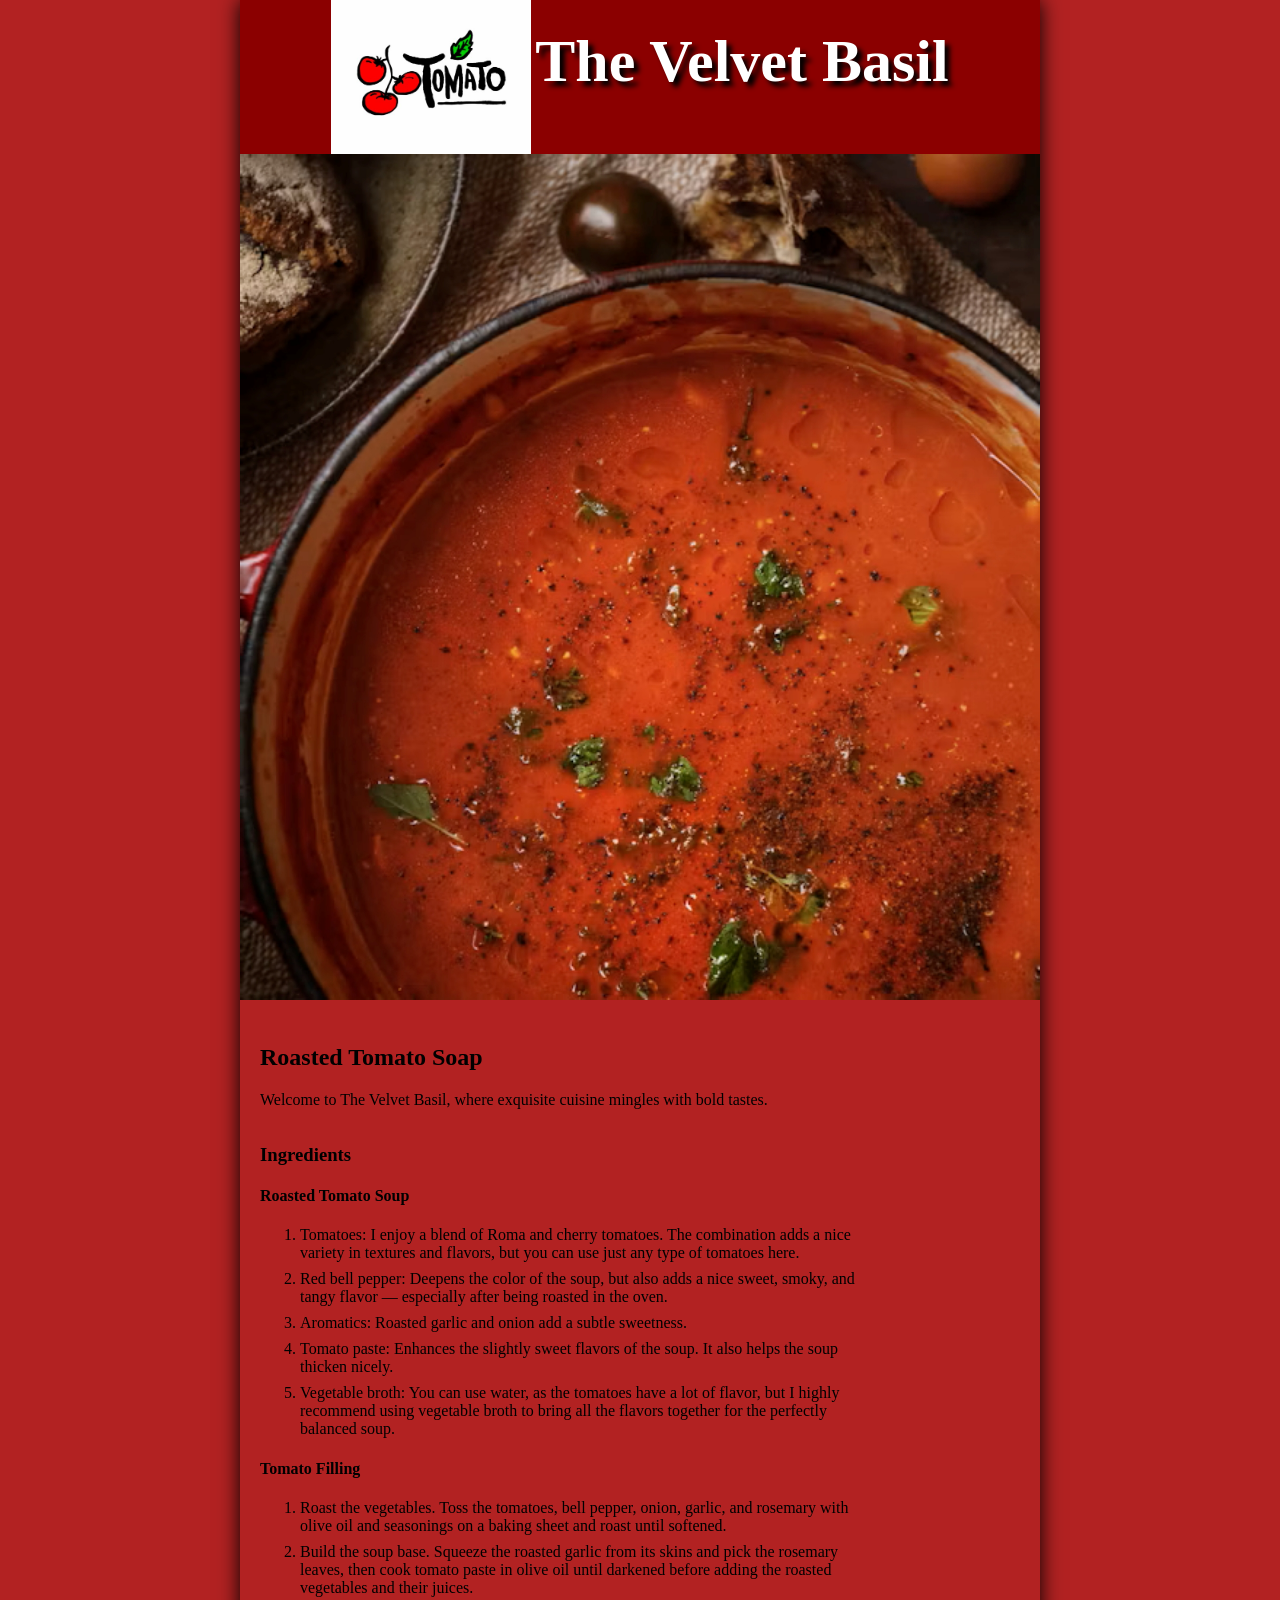
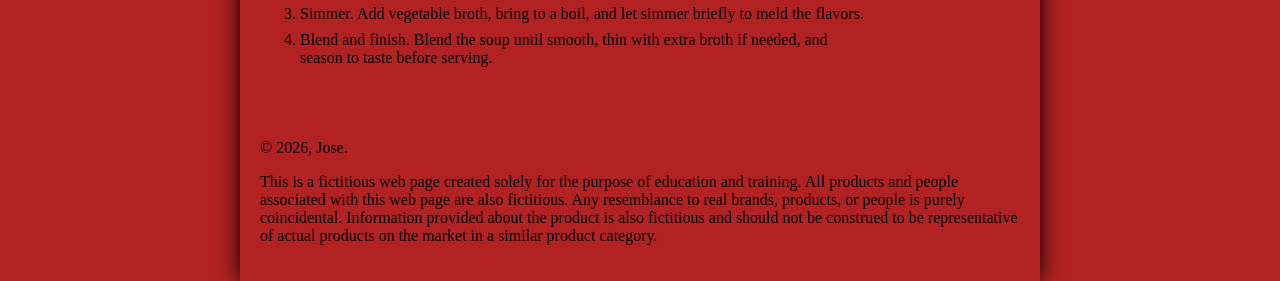
<file: gra1750p2JoseSaladin2026 (2)/index.html>
<!doctype html>
<html>
<head>
<meta charset="utf-8">
<title>Tomato Soap | Jose Saladin, 2026</title>
<style>
body {
    margin: 0;
	background-color: firebrick;
}
wrapper {
    width: 1800px;
    display: block;
    margin: auto;
	box-shadow: 0 0 20px black;
	width: 800px;
}
h1 {
    display: inline;
	color:white;
	text-shadow: 5px 5px 5px black;
	font-size: 60px;
}
.logo {
    vertical-align: middle;
    width: 200px;
}
header {
    text-align: center;
    background-color: darkred;
}
.banner {
    width: 100%;
}
.container {
    display: grid;
    grid-template-columns: 80% 20%;
    gap: 16px;
}
	li{
		margin-bottom: 8px;
	}
	main,footer{
		padding: 20px;
	}
</style>
</head>

<body>
<wrapper>
  <header> <img src="240_F_499064133_B1Z7oGnBl5QdC2mO4F93yvfDhXeo3zB7.jpg" class="logo" />
    <h1>The Velvet Basil</h1>
  </header>
  <img src="premium_photo-1726718570770-f4f41e26b90f.jpg" class="banner" /><main> 
    <h2>Roasted Tomato Soap</h2>
    <p>Welcome to The Velvet Basil, where exquisite cuisine mingles with bold tastes.</p>
    <div class="container">
      <section>
        <h3>Ingredients</h3>
        <h4>Roasted Tomato Soup</h4>
        <ol>
          <li>Tomatoes: I enjoy a blend of Roma and cherry tomatoes. The combination adds a nice variety in textures and flavors, but you can use just any type of tomatoes here. </li>
          <li>Red bell pepper: Deepens the color of the soup, but also adds a nice sweet, smoky, and tangy flavor — especially after being roasted in the oven.</li>
          <li>Aromatics: Roasted garlic and onion add a subtle sweetness.</li>
          <li>Tomato paste: Enhances the slightly sweet flavors of the soup. It also helps the soup thicken nicely.</li>
          <li>Vegetable broth: You can use water, as the tomatoes have a lot of flavor, but I highly recommend using vegetable broth to bring all the flavors together for the perfectly balanced soup. </li>
        </ol>
        <h4>Tomato Filling</h4>
        <ol>
          <li> Roast the vegetables. Toss the tomatoes, bell pepper, onion, garlic, and rosemary with olive oil and seasonings on a baking sheet and roast until softened.</li>
          <li> Build the soup base. Squeeze the roasted garlic from its skins and pick the rosemary leaves, then cook tomato paste in olive oil until darkened before adding the roasted vegetables and their juices.</li>
          <li> Simmer. Add vegetable broth, bring to a boil, and let simmer briefly to meld the flavors.</li>
          <li> Blend and finish. Blend the soup until smooth, thin with extra broth if needed, and season to taste before serving.</li>
        </ol>
      </section>
    </div>
  </main>
  <footer>
    <p>&copy; 2026, Jose.</p>
    <p>This is a fictitious web page created solely for the purpose of education and training. All products and people associated with this web page are also fictitious. Any resemblance to real brands, products, or people is purely coincidental. Information provided about the product is also fictitious and should not be construed to be representative of actual products on the market in a similar product category.</p>
  </footer>
</wrapper>
</body>
</html>
</file>
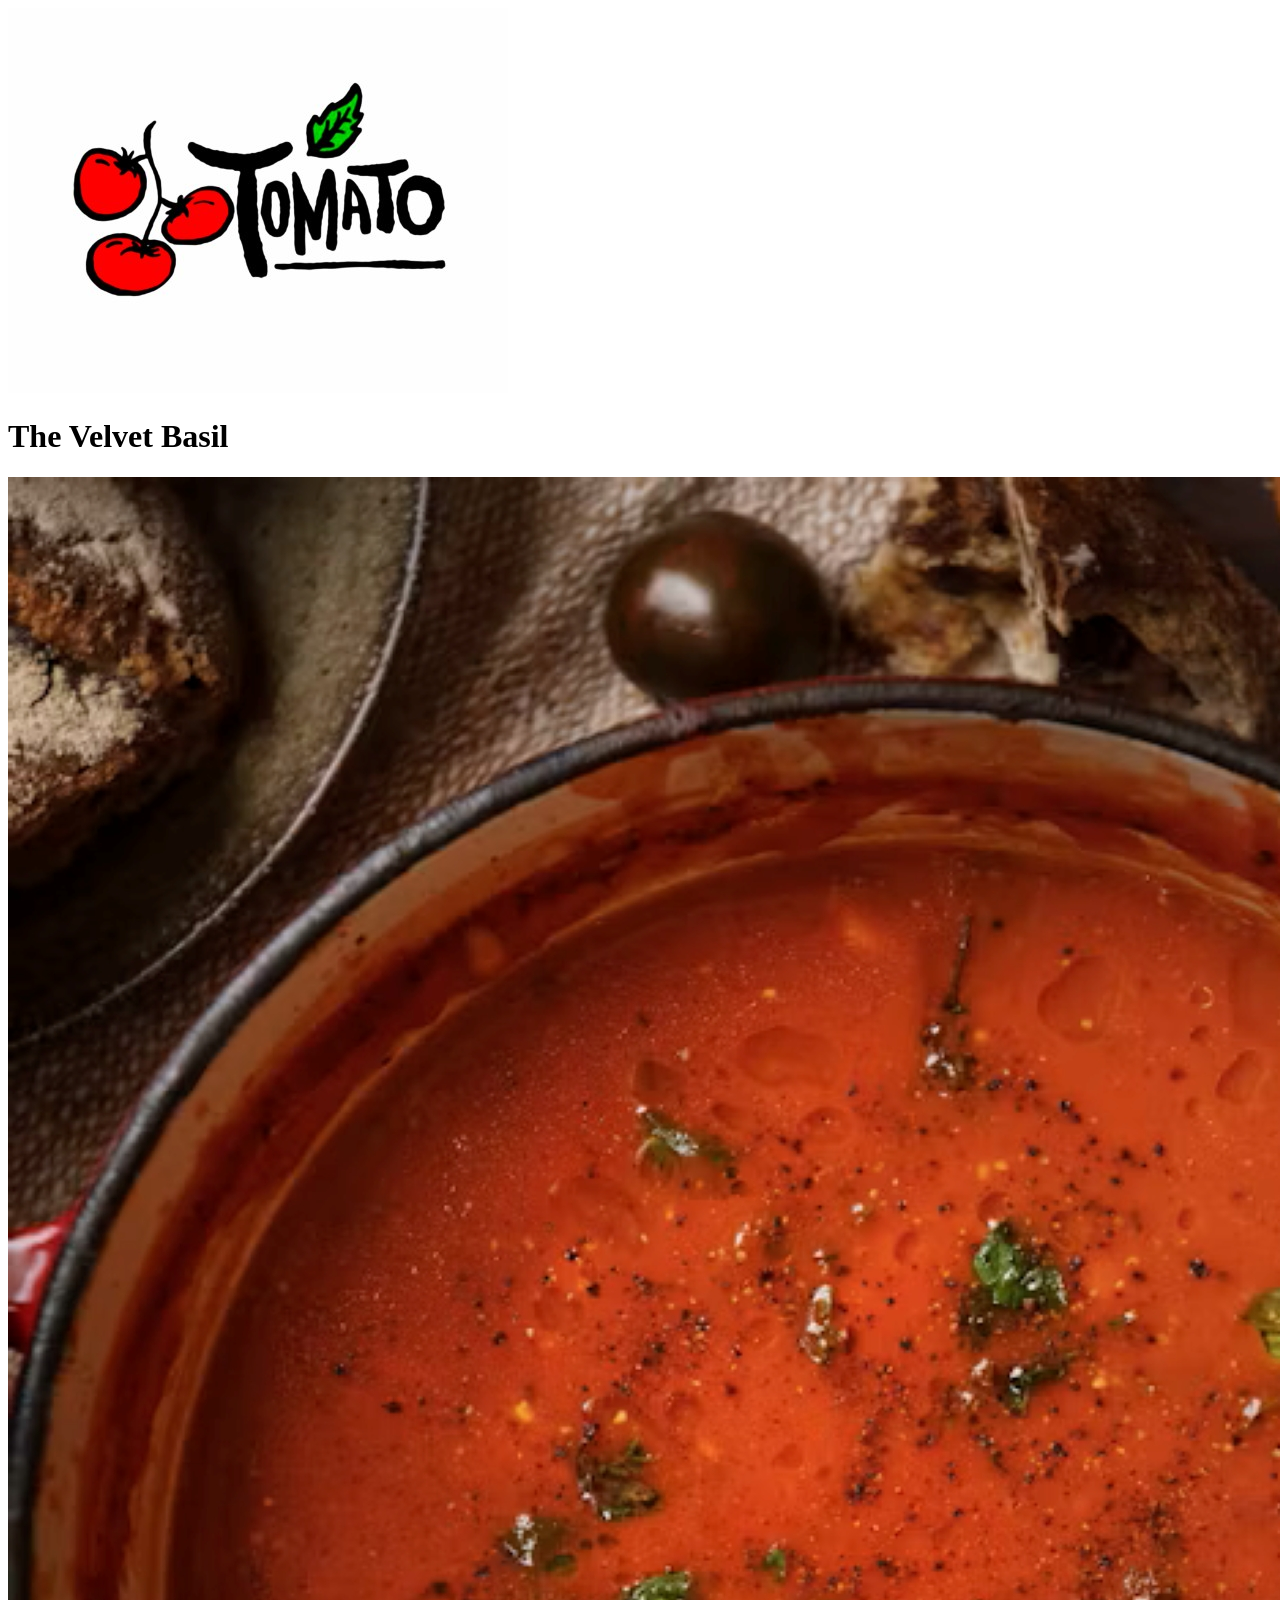
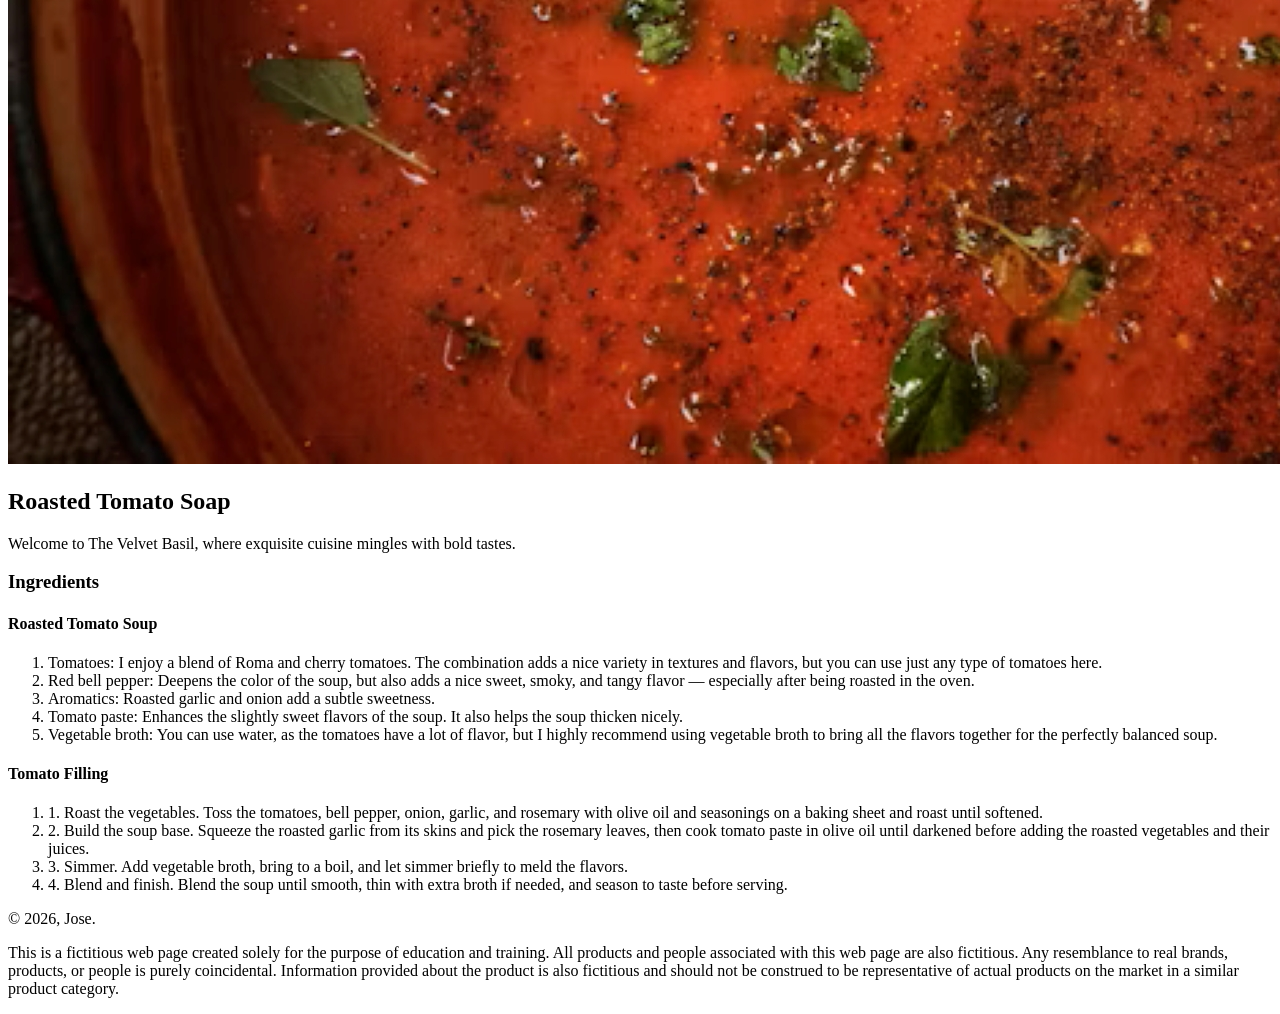
<file: gra1750p2JoseSaladin2026 - final/index.html>
<!doctype html>
<html>
<head>
<meta charset="utf-8">
<title>Tomato Soap | Jose Saladin, 2026</title>
</head>

<body>
	<wrapper>
		<header>
			<img src="240_F_499064133_B1Z7oGnBl5QdC2mO4F93yvfDhXeo3zB7.jpg" class="logo" />
			<h1>The Velvet Basil</h1>
		</header>
		
		<main>
			<img src="premium_photo-1726718570770-f4f41e26b90f.jpg" class="banner" />
			<h2>Roasted Tomato Soap</h2>
			<p>Welcome to The Velvet Basil, where exquisite cuisine mingles with bold tastes.</p>
			<section>
			<h3>Ingredients</h3>
				<h4>Roasted Tomato Soup</h4>
				<ol>
					<li>Tomatoes: I enjoy a blend of Roma and cherry tomatoes. The combination adds a nice variety in textures and flavors, but you can use just any type of tomatoes here. </li>
					<li>Red bell pepper: Deepens the color of the soup, but also adds a nice sweet, smoky, and tangy flavor — especially after being roasted in the oven.</li>
					<li>Aromatics: Roasted garlic and onion add a subtle sweetness.</li>
					<li>Tomato paste: Enhances the slightly sweet flavors of the soup. It also helps the soup thicken nicely.</li>
					<li>Vegetable broth: You can use water, as the tomatoes have a lot of flavor, but I highly recommend using vegetable broth to bring all the flavors together for the perfectly balanced soup. </li>
				</ol>
				<h4>Tomato Filling</h4>
				<ol>
					<li>1. Roast the vegetables. Toss the tomatoes, bell pepper, onion, garlic, and rosemary with olive oil and seasonings on a baking sheet and roast until softened.</li>
					<li>2. Build the soup base. Squeeze the roasted garlic from its skins and pick the rosemary leaves, then cook tomato paste in olive oil until darkened before adding the roasted vegetables and their juices.</li>
					<li>3. Simmer. Add vegetable broth, bring to a boil, and let simmer briefly to meld the flavors.</li>
					<li>4. Blend and finish. Blend the soup until smooth, thin with extra broth if needed, and season to taste before serving.</li>
				</ol>
			</section>

		</main>
		
		<footer>
			<p>&copy; 2026, Jose.</p>
<p>This is a fictitious web page created solely for the purpose of education and training. All products and people associated with this web page are also fictitious. Any resemblance to real brands, products, or people is purely coincidental. Information provided about the product is also fictitious and should not be construed to be representative of actual products on the market in a similar product category.</p>

		</footer>
	</wrapper>
</body>
</html>
</file>
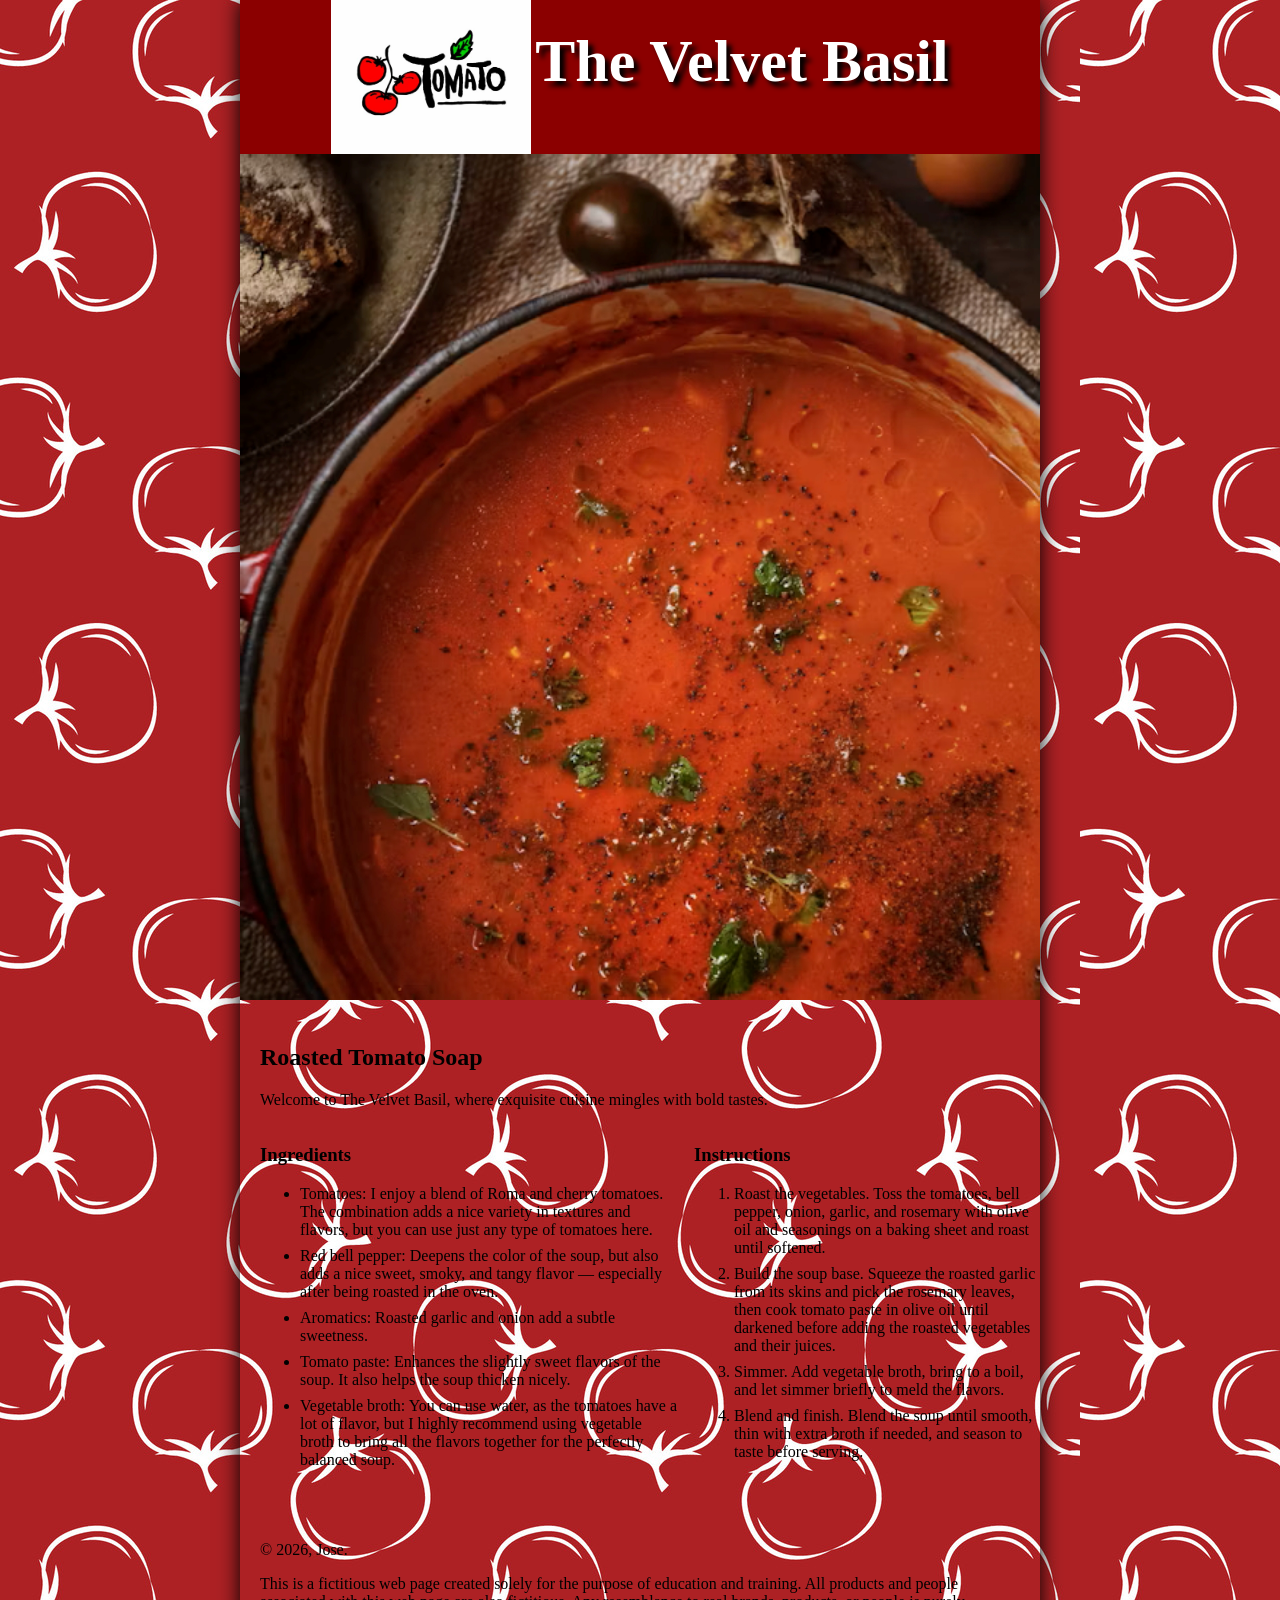
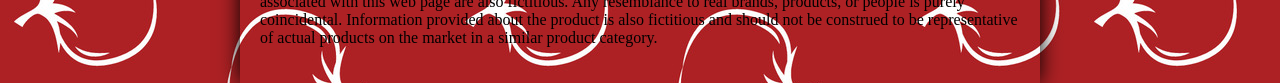
<file: gra1750p2JoseSaladin2026 Final (2)/index.html>
<!doctype html>
<html>
<head>
<meta charset="utf-8">
<title>Tomato Soap | Jose Saladin, 2026</title>
<style>
body {
    margin: 0;
	background-color: firebrick;
	background-image: url("Background.jpg");
}
wrapper {
    width: 1800px;
    display: block;
    margin: auto;
	box-shadow: 0 0 20px black;
	width: 800px;
}
h1 {
    display: inline;
	color:white;
	text-shadow: 5px 5px 5px black;
	font-size: 60px;
}
.logo {
    vertical-align: middle;
    width: 200px;
}
header {
    text-align: center;
    background-color: darkred;
}
.banner {
    width: 100%;
}
.container {
    display: grid;
    grid-template-columns: 55% 45%;
    gap: 16px;
}
	li{
		margin-bottom: 8px;
	}
	main,footer{
		padding: 20px;
	}
</style>
</head>

<body>
<wrapper>
  <header> <img src="Tomato Logo.jpg" class="logo" />
    <h1>The Velvet Basil</h1>
  </header>
  <img src="Tomato Soup.jpg" class="banner" /><main> 
    <h2>Roasted Tomato Soap</h2>
    <p>Welcome to The Velvet Basil, where exquisite cuisine mingles with bold tastes.</p>
    <div class="container">
      <section>
        <h3>Ingredients</h3>
        <ul>
          <li>Tomatoes: I enjoy a blend of Roma and cherry tomatoes. The combination adds a nice variety in textures and flavors, but you can use just any type of tomatoes here. </li>
          <li>Red bell pepper: Deepens the color of the soup, but also adds a nice sweet, smoky, and tangy flavor — especially after being roasted in the oven.</li>
          <li>Aromatics: Roasted garlic and onion add a subtle sweetness.</li>
          <li>Tomato paste: Enhances the slightly sweet flavors of the soup. It also helps the soup thicken nicely.</li>
          <li>Vegetable broth: You can use water, as the tomatoes have a lot of flavor, but I highly recommend using vegetable broth to bring all the flavors together for the perfectly balanced soup. </li>
        </ol>
		</section>
		<section>
        <h3>Instructions</h3>
        <ol>
          <li> Roast the vegetables. Toss the tomatoes, bell pepper, onion, garlic, and rosemary with olive oil and seasonings on a baking sheet and roast until softened.</li>
          <li> Build the soup base. Squeeze the roasted garlic from its skins and pick the rosemary leaves, then cook tomato paste in olive oil until darkened before adding the roasted vegetables and their juices.</li>
          <li> Simmer. Add vegetable broth, bring to a boil, and let simmer briefly to meld the flavors.</li>
          <li> Blend and finish. Blend the soup until smooth, thin with extra broth if needed, and season to taste before serving.</li>
        </ol>
      </section>
    </div>
  </main>
  <footer>
    <p>&copy; 2026, Jose.</p>
    <p>This is a fictitious web page created solely for the purpose of education and training. All products and people associated with this web page are also fictitious. Any resemblance to real brands, products, or people is purely coincidental. Information provided about the product is also fictitious and should not be construed to be representative of actual products on the market in a similar product category.</p>
  </footer>
</wrapper>
</body>
</html>
</file>
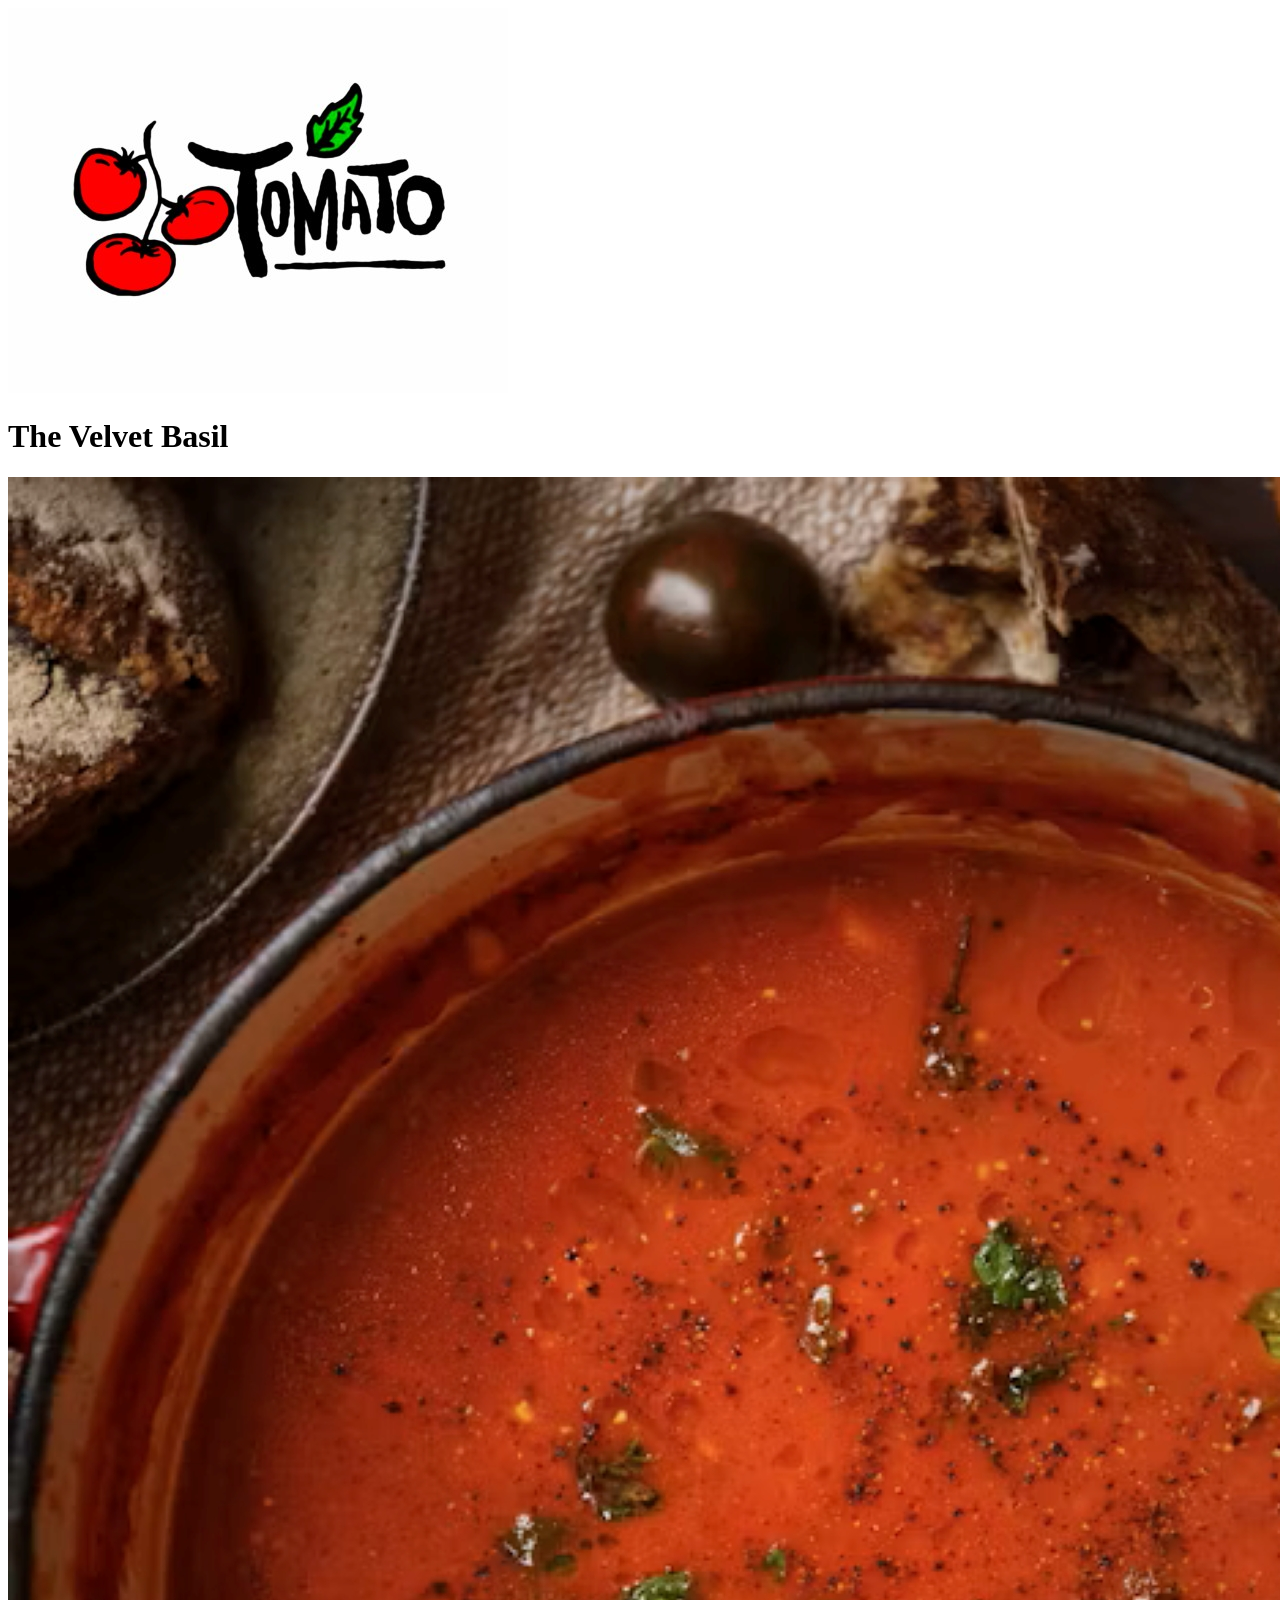
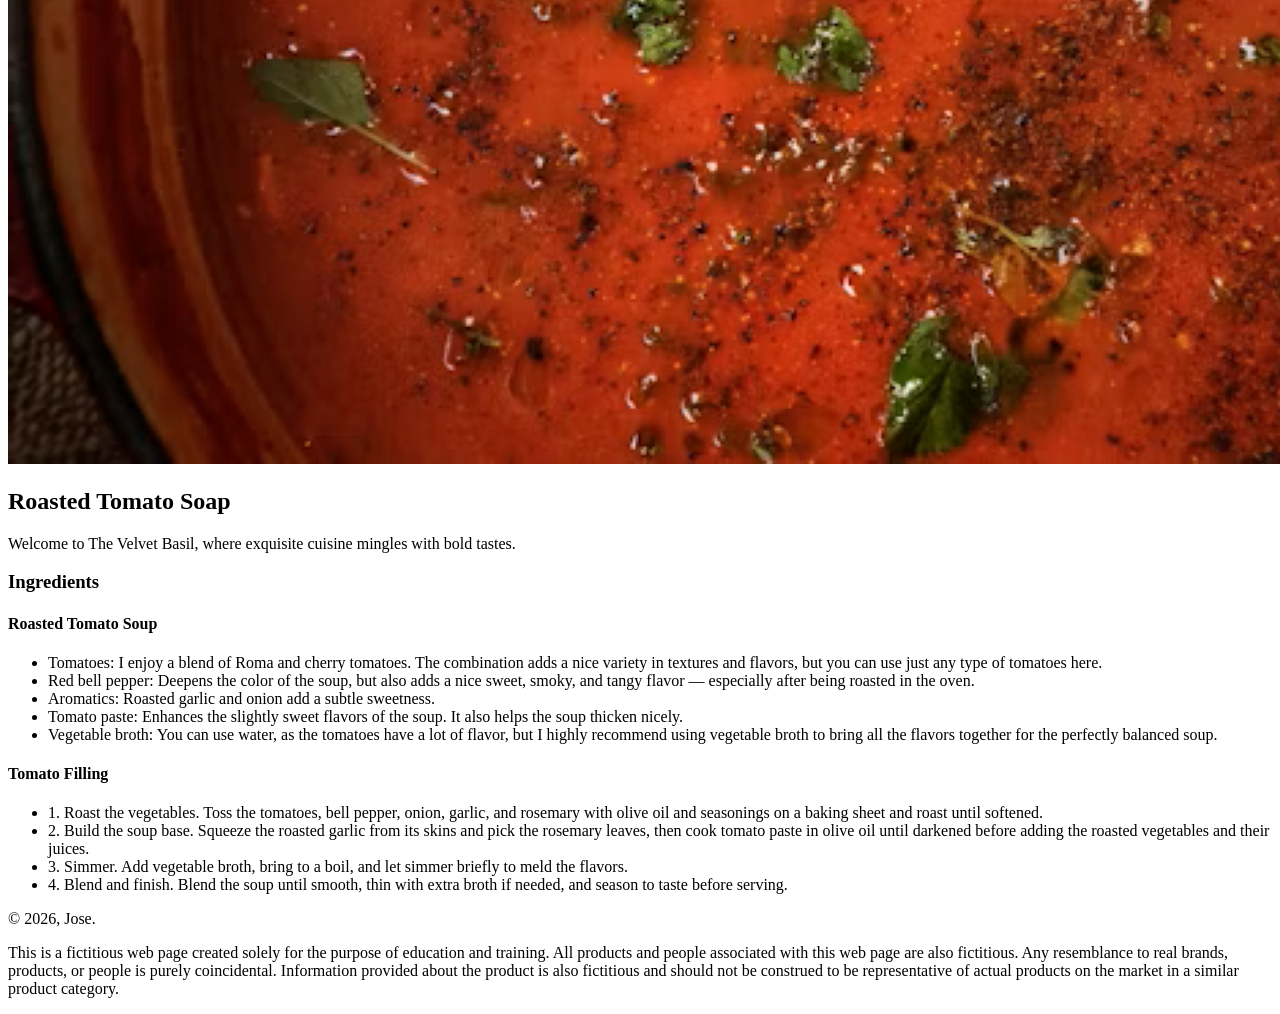
<file: gra1750p2JoseSaladin2026/index.html>
<!doctype html>
<html>
<head>
<meta charset="utf-8">
<title>Tomato Soap | Jose Saladin, 2026</title>
</head>

<body>
	<wrapper>
		<header>
			<img src="240_F_499064133_B1Z7oGnBl5QdC2mO4F93yvfDhXeo3zB7.jpg" class="logo" />
			<h1>The Velvet Basil</h1>
		</header>
		
		<main>
			<img src="premium_photo-1726718570770-f4f41e26b90f.jpg" class="banner" />
			<h2>Roasted Tomato Soap</h2>
			<p>Welcome to The Velvet Basil, where exquisite cuisine mingles with bold tastes.</p>
			<section>
			<h3>Ingredients</h3>
				<h4>Roasted Tomato Soup</h4>
				<ul>
					<li>Tomatoes: I enjoy a blend of Roma and cherry tomatoes. The combination adds a nice variety in textures and flavors, but you can use just any type of tomatoes here. </li>
					<li>Red bell pepper: Deepens the color of the soup, but also adds a nice sweet, smoky, and tangy flavor — especially after being roasted in the oven.</li>
					<li>Aromatics: Roasted garlic and onion add a subtle sweetness.</li>
					<li>Tomato paste: Enhances the slightly sweet flavors of the soup. It also helps the soup thicken nicely.</li>
					<li>Vegetable broth: You can use water, as the tomatoes have a lot of flavor, but I highly recommend using vegetable broth to bring all the flavors together for the perfectly balanced soup. </li>
				</ul>
				<h4>Tomato Filling</h4>
				<ul>
					<li>1. Roast the vegetables. Toss the tomatoes, bell pepper, onion, garlic, and rosemary with olive oil and seasonings on a baking sheet and roast until softened.</li>
					<li>2. Build the soup base. Squeeze the roasted garlic from its skins and pick the rosemary leaves, then cook tomato paste in olive oil until darkened before adding the roasted vegetables and their juices.</li>
					<li>3. Simmer. Add vegetable broth, bring to a boil, and let simmer briefly to meld the flavors.</li>
					<li>4. Blend and finish. Blend the soup until smooth, thin with extra broth if needed, and season to taste before serving.</li>
				</ul>
			</section>

		</main>
		
		<footer>
			<p>&copy; 2026, Jose.</p>
<p>This is a fictitious web page created solely for the purpose of education and training. All products and people associated with this web page are also fictitious. Any resemblance to real brands, products, or people is purely coincidental. Information provided about the product is also fictitious and should not be construed to be representative of actual products on the market in a similar product category.</p>

		</footer>
	</wrapper>
</body>
</html>
</file>
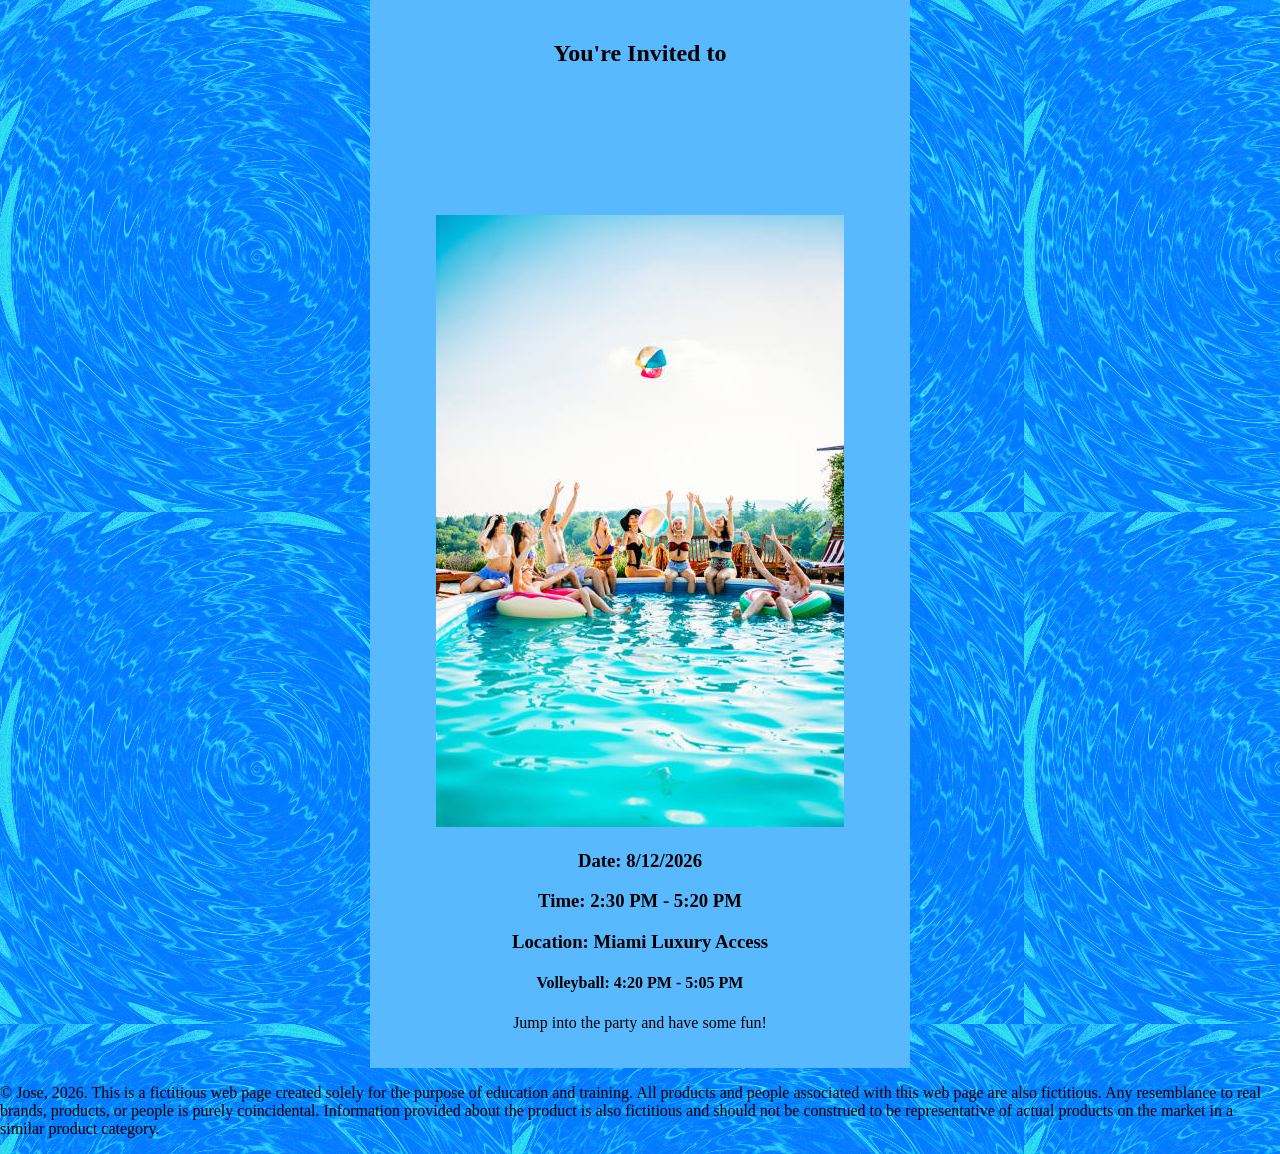
<file: gra1750p4JoseSaladin2026/index.html>
<!doctype html>
<html>
<head>
<meta charset="utf-8">
<title>Invitation To a Party | Jose Saladin, 2026</title>
<link rel="preconnect" href="https://fonts.googleapis.com">
<link rel="preconnect" href="https://fonts.gstatic.com" crossorigin>
<link href="https://fonts.googleapis.com/css2?family=Henny+Penny&family=Mountains+of+Christmas:wght@400;700&display=swap" rel="stylesheet">
	<style>
		body{
			margin: 0;
			background-color: dodgerblue;
			font-family: "Mountains of Christmas", serif;
			background-image: url("Background image (2).gif");
		}
		wrapper{
			width: 500px;
			display: block;
			margin: auto;
			text-align: center;
			background-color: rgba(89,185,255,1.00);
			padding: 20px;
		}
		h1{
			font-family: "Henny Penny", system-ui;
			color: transparent;
			font-size: 72px;
			background-image: url(https://i.pinimg.com/originals/fa/08/fe/fa08fe27fe040b3603ecd3ab0ac7f092.gif);
			background-clip: text;
			background-position: center;
			margin:0;
		}
	</style>
</head>

<body>
	<wrapper>
	<header>
		<h2>You're Invited to</h2>
		<h1>Major Heading</h1>
		</header>
		<main>
		<img src="Pool Party Image.jpg" />
		<h3>Date: 8/12/2026</h3>
		<h3>Time: 2:30 PM - 5:20 PM</h3>
		<h3>Location: Miami Luxury Access</h3>
		<h4>Volleyball: 4:20 PM - 5:05 PM</h4>
			<p>Jump into the party and have some fun!</p>
		</main>
	</wrapper>
	<footer>
	<p>© Jose, 2026. This is a fictitious web page created solely for the purpose of education and training. All products and people associated with this web page are also fictitious. Any resemblance to real brands, products, or people is purely coincidental. Information provided about the product is also fictitious and should not be construed to be representative of actual products on the market in a similar product category.</p>
	</footer>
</body>
</html>
</file>
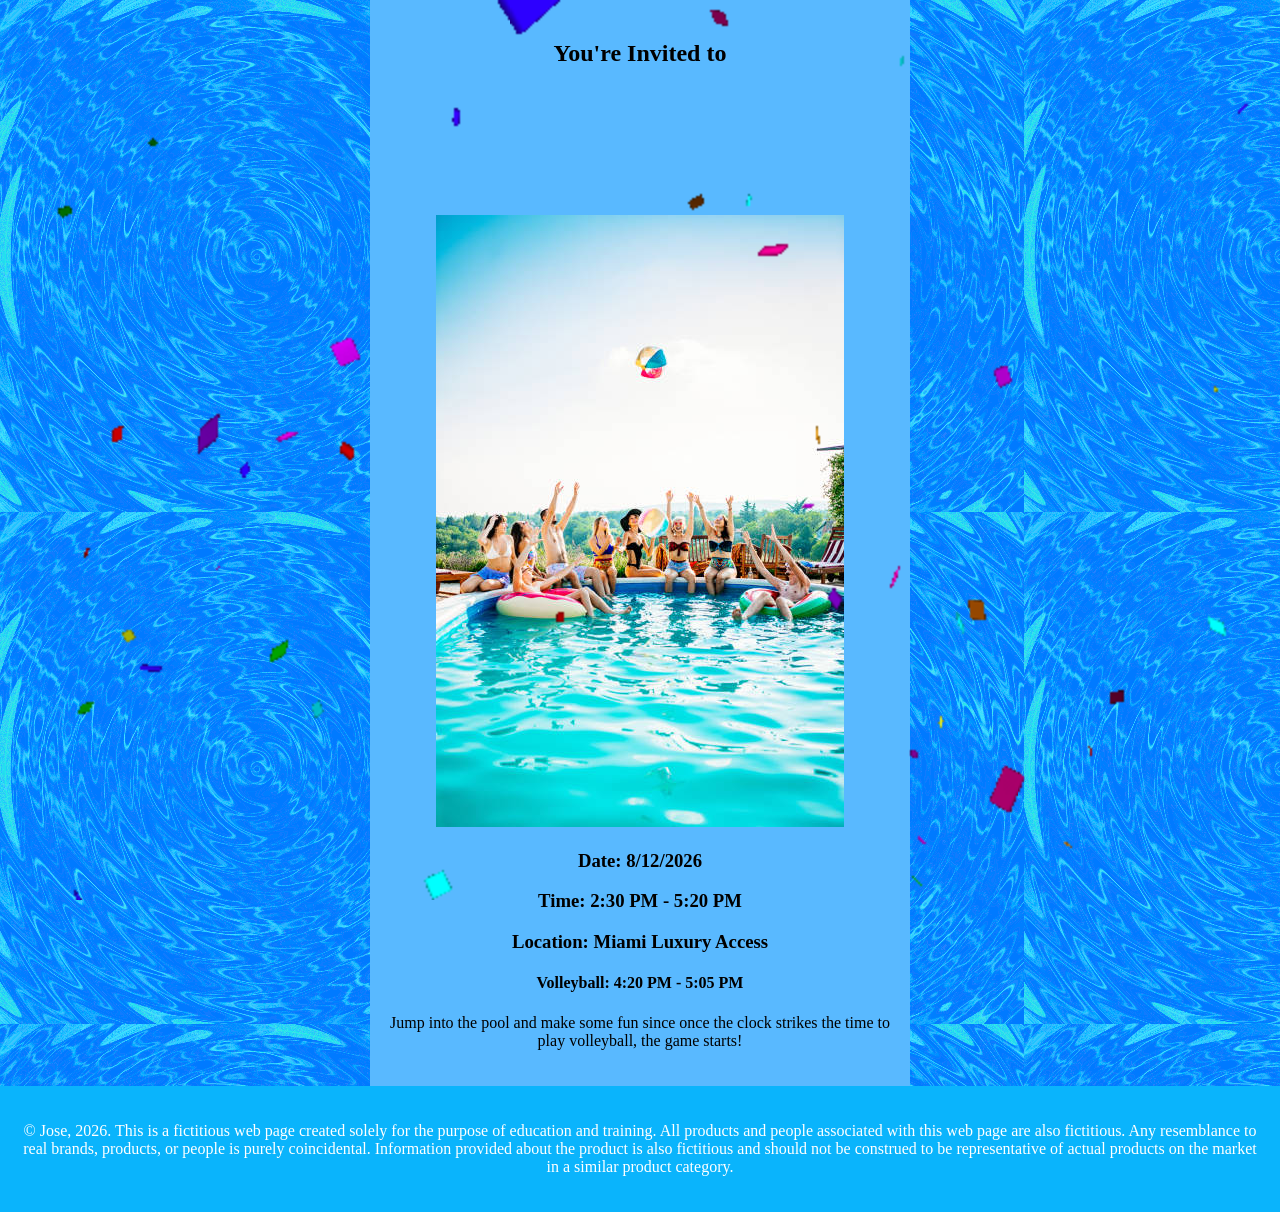
<file: gra1750p4JoseSaladin2026Final/index.html>
<!doctype html>
<html>
<head>
<meta charset="utf-8">
<title>Invitation To a Party | Jose Saladin, 2026</title>
<link rel="preconnect" href="https://fonts.googleapis.com">
<link rel="preconnect" href="https://fonts.gstatic.com" crossorigin>
<link href="https://fonts.googleapis.com/css2?family=Henny+Penny&family=Mountains+of+Christmas:wght@400;700&display=swap" rel="stylesheet">
	<style>
		body{
			margin: 0;
			background-color: dodgerblue;
			font-family: "Mountains of Christmas", serif;
			background-image: url("Background image (2).gif");
		}

		wrapper{
			width: 500px;
			display: block;
			margin: auto;
			text-align: center;
			background-color: rgba(89,185,255,1.00);
			padding: 20px;
		}
		h1{
			font-family: "Henny Penny", system-ui;
			color: transparent;
			font-size: 72px;
			background-image: url(https://i.pinimg.com/originals/fa/08/fe/fa08fe27fe040b3603ecd3ab0ac7f092.gif);
			background-clip: text;
			background-position: center;
			margin:0;
		}
	</style>
	
</head>

<body>
	<wrapper>
	<header>
<img src="Animated Confetti Background.gif" style="position: fixed; top: 0; left: 0; width: 100vw; height: 100vh; object-fit: cover; z-index: 9999;">
		<h2>You're Invited to</h2>
		<h1>Aura Luxe Pool!</h1>
		</header>
		<main>
		<img src="Pool Party Image.jpg" />
		<h3>Date: 8/12/2026</h3>
		<h3>Time: 2:30 PM - 5:20 PM</h3>
		<h3>Location: Miami Luxury Access</h3>
		<h4>Volleyball: 4:20 PM - 5:05 PM</h4>
			<p>Jump into the pool and make some fun since once the clock strikes the time to play volleyball, the game starts!</p>
		</main>
	</wrapper>
	<footer style="background-color: #0ab4fc; color: white; padding: 20px; text-align: center;">
	<p>© Jose, 2026. This is a fictitious web page created solely for the purpose of education and training. All products and people associated with this web page are also fictitious. Any resemblance to real brands, products, or people is purely coincidental. Information provided about the product is also fictitious and should not be construed to be representative of actual products on the market in a similar product category.</p>
	</footer>
</body>
</html>
</file>
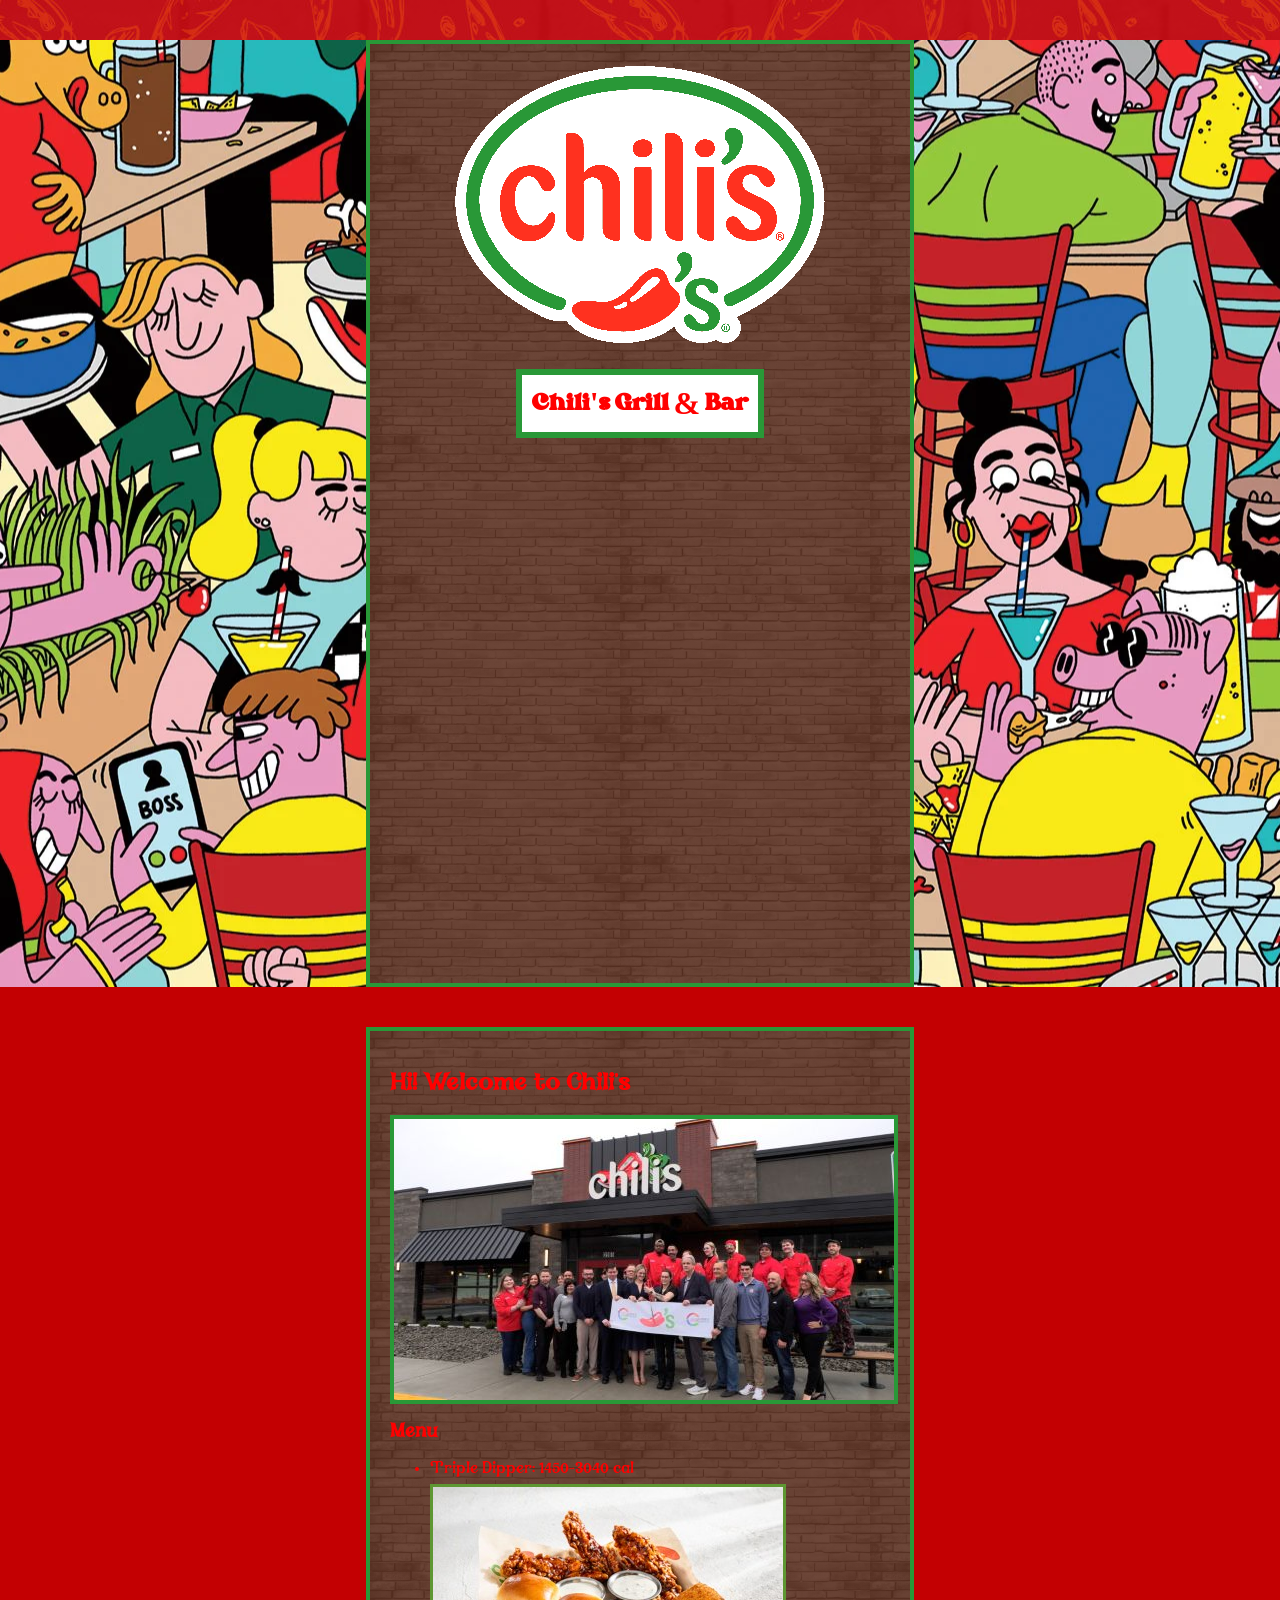
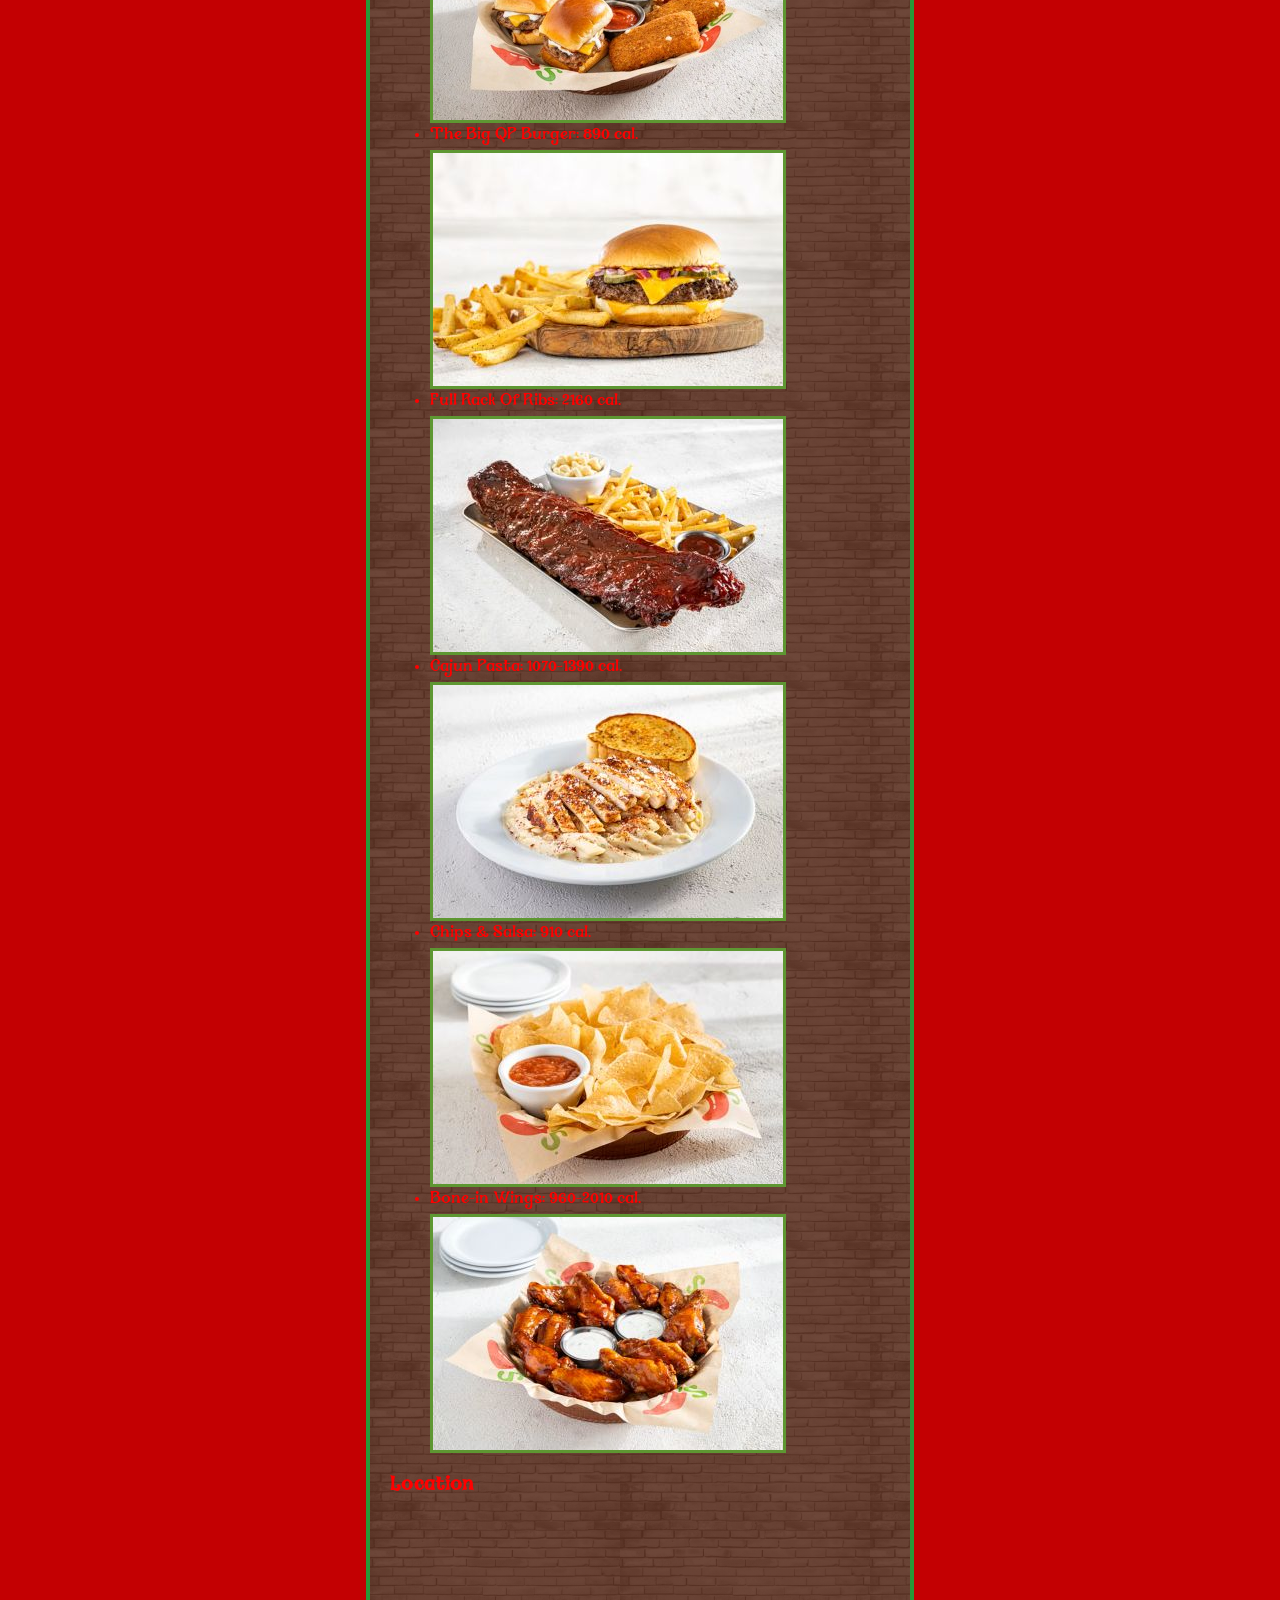
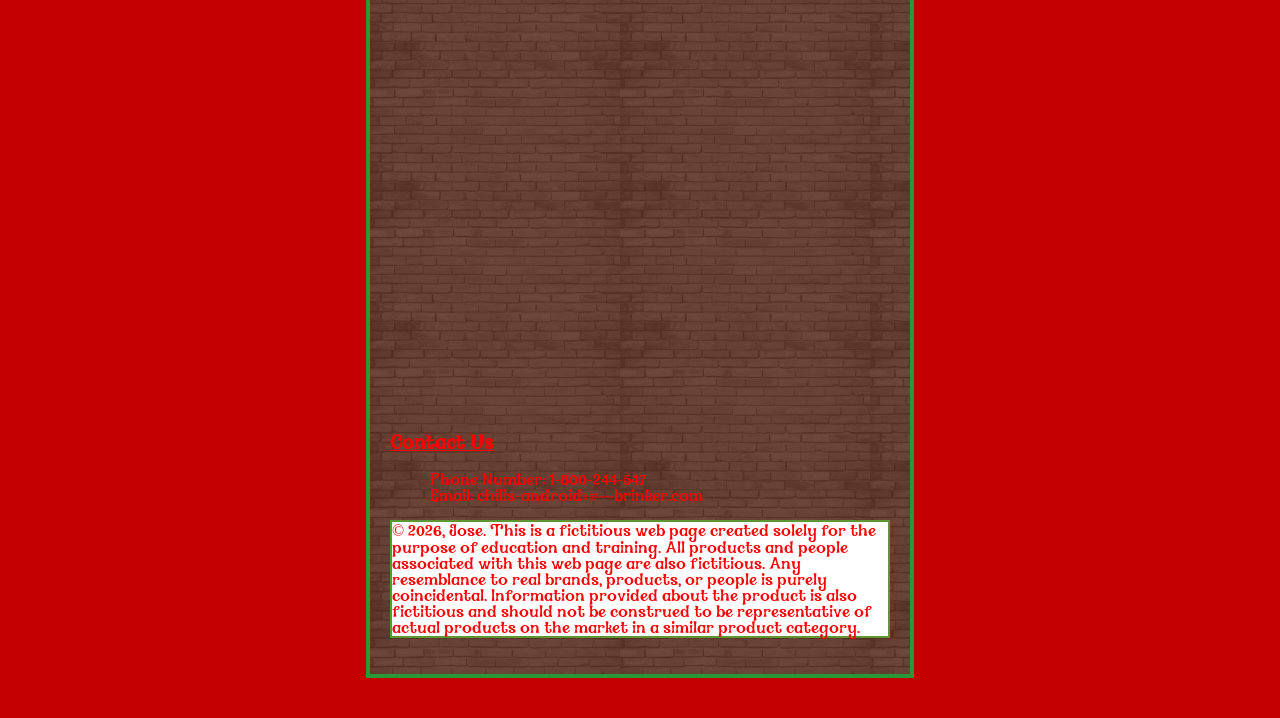
<file: gra1750p5JoseSaladin2026/index.html>
<!doctype html>
<html>
<head>
<meta charset="utf-8">
<title>Chili's | Jose Saladin, 2026</title>
	<style>
		@font-face {
    font-family: 'bright_demoregular';
    src: url('bright_demo-webfont.woff2') format('woff2'),
         url('bright_demo-webfont.woff') format('woff');
    font-weight: normal;
    font-style: normal;

}		@font-face {
    font-family: 'avolisse_demoregular';
    src: url('avolisse_font_demo-webfont.woff2') format('woff2'),
         url('avolisse_font_demo-webfont.woff') format('woff');
    font-weight: normal;
    font-style: normal;
}
body {
	margin: 0;
	position: relative;
	background-color: rgba(195, 0, 2, 1.00);
	background-image: 
		linear-gradient(rgba(195, 0, 2, 0.75), rgba(195, 0, 2, 0.75)),
		url("Brick transparent background.png");
	background-size: cover;
	background-repeat: no-repeat;
	background-position: center center;
	background-attachment: fixed;
	font-family: 'avolisse_demoregular';
}

body::before {
	content: "";
	position: fixed;
	top: 0;
	left: 0;
	width: 100%;
	height: 100%;
	background-image: url("Chili's pattern background.jpg");
	background-repeat: repeat;
	background-size: auto;
	opacity: 0.50;
	z-index: -1;
	pointer-events: none;
}

.wrapper, #wrapper, wrapper {
    width: 500px;
    display: block;
    margin: 40px auto;
    background-color: #592D1D !important;
    background-image: 
        linear-gradient(rgba(89, 45, 29, 0.55), rgba(89, 45, 29, 0.55)),
        url("Brick transparent background.png");
    background-size: 250px auto;
    background-repeat: repeat;
    background-position: top left;
    padding: 20px;
    border: 4px solid #299837;
    opacity: 1 !important;
}

header {
	background-color: rgba(193, 17, 25, 1.00);
	background-image: url("Chili's cartoon image.png");
	background-repeat: repeat;
	background-size: auto;
	background-position: center center;
}
		.topwrapper{
			background-color:transparent;
		}
		h1{
			 font-family: 'bright_demoregular';
		}
	</style>
</head>

<body>
<header>
		<wrapper class="topwrapper">
		<img src="Chili's Logo.png" class="logo" />
<div style="text-align: center;">
    <h1 style="color: #ff0000; background-color: #ffffff; border: 6px solid #299837; padding: 10px; display: inline-block;">Chili's Grill &amp; Bar</h1>
	<iframe width="500" height="500" src="https://www.youtube.com/embed/B7DQ2aTXec0?si=vVOJ3rz2qKD_X3D3" title="YouTube video player" frameborder="0" allow="accelerometer; autoplay; clipboard-write; encrypted-media; gyroscope; picture-in-picture; web-share" referrerpolicy="strict-origin-when-cross-origin" allowfullscreen></iframe>
</div>
		</wrapper>
		</header>
	<wrapper>
	
	<main>
		<h2 style="color: #ff0000;">Hi! Welcome to Chili's</h2>
		<img src="Chili's Team.jpg" class="banner" style="border: 4px solid #299837; max-width: 100%; height: auto; display: block; margin: 15px auto;" />
		<h3 style="color: #ff0000;">Menu</h3>
<ul>
    <li style="color: #ff0000;">Triple Dipper:&nbsp;1450-3040 cal<br />
    <img src="Triple Dipper.jpg" alt="Triple Dipper" style="border: 3px solid #5E9732; margin-top: 8px;" /></li>
    
    <li style="color: #ff0000;">The Big QP Burger:&nbsp;890 cal.<br />
    <img src="The Big QP Burger.jpg" class="menu" style="border: 3px solid #5E9732; margin-top: 8px;" /></li>
    
    <li style="color: #ff0000;">Full Rack Of Ribs:&nbsp;2160 cal.<br />
    <img src="Full Rack Of Ribs.jpg" class="menu" style="border: 3px solid #5E9732; margin-top: 8px;" /></li>
    
    <li style="color: #ff0000;">Cajun Pasta:&nbsp;1070-1390 cal.<br />
    <img src="Cajun Pasta.jpg" class="menu" style="border: 3px solid #5E9732; margin-top: 8px;" /></li>
    
    <li style="color: #ff0000;">Chips &amp; Salsa: 910 cal.<br />
    <img src="Chips & Salsa.jpg" class="menu" style="border: 3px solid #5E9732; margin-top: 8px;" /></li>
    
    <li style="color: #ff0000;">Bone-in Wings: 960-2010 cal.<br />
    <img src="Bone-in Wings.jpg" class="menu" style="border: 3px solid #5E9732; margin-top: 8px;" /></li>
</ul>

		<h3 style="color: #ff0000;">Location</h3>
		<!--
        Copy-and-paste Google Map below
        --> <iframe src="https://www.google.com/maps/embed?pb=!1m18!1m12!1m3!1d114962.23408668113!2d-80.48038255664062!3d25.784769!2m3!1f0!2f0!3f0!3m2!1i1024!2i768!4f13.1!3m3!1m2!1s0x88d9b913db0f039f%3A0x1b21a161c929b6bb!2sChili's%20Grill%20%26%20Bar!5e0!3m2!1sen!2sus!4v1794165916178!5m2!1sen!2sus" width="500" height="500" style="border:0;" allowfullscreen="" loading="lazy" referrerpolicy="strict-origin-when-cross-origin"></iframe>
		<h3 style="color: #ff0000; text-decoration: underline;">Contact Us</h3>
		<ul>
            <li style="color: #ff0000; list-style-type: none;">Phone Number: 1-800-244-547</li>
            <li style="color: #ff0000; list-style-type: none;">Email: chilis-android@brinker.com</li>
		</ul>
		
	  </main>
	<footer>
		<p style="color: #ff0000; background-color: #ffffff; border: 2px solid #5E9732;">&copy; 2026, Jose. This is a fictitious web page created solely for the purpose of education and training. All products and people associated with this web page are also fictitious. Any resemblance to real brands, products, or people is purely coincidental. Information provided about the product is also fictitious and should not be construed to be representative of actual products on the market in a similar product category.</p>
	  </footer>
</wrapper>
</body>
</html>
</file>
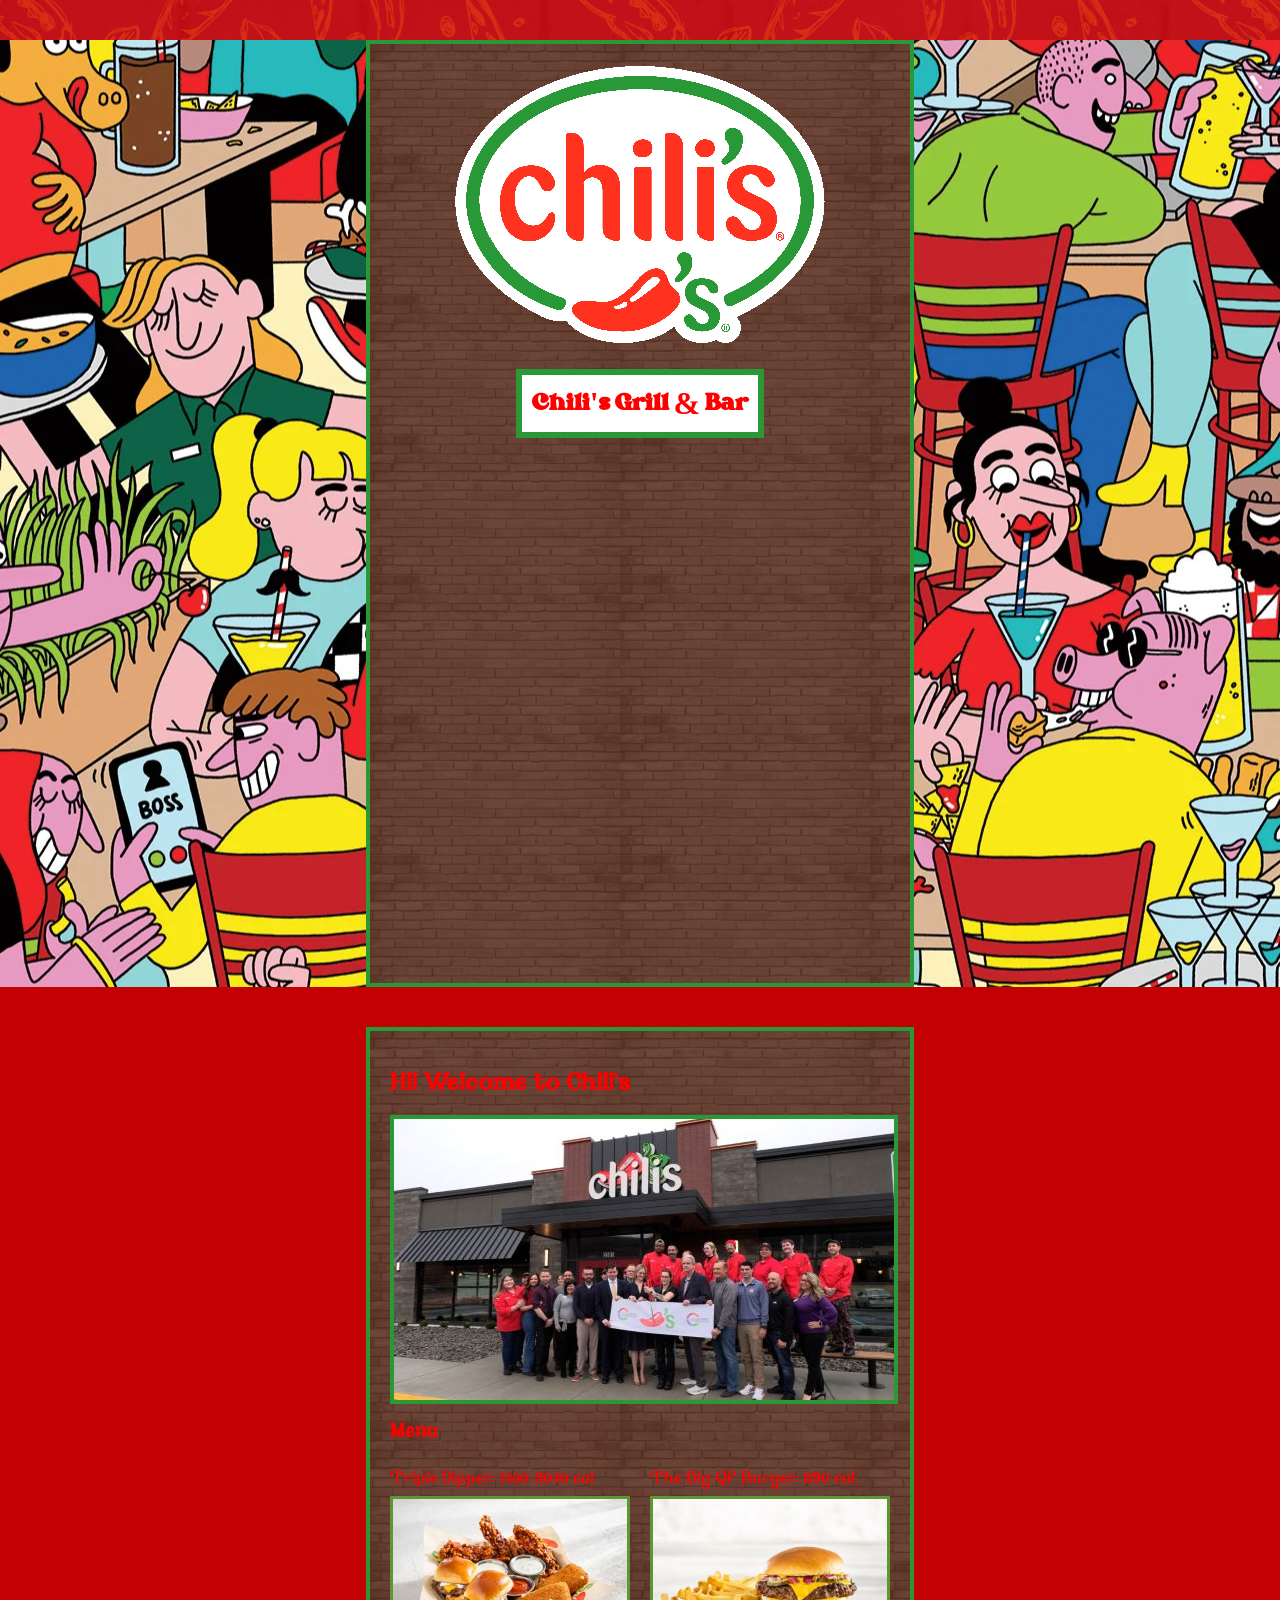
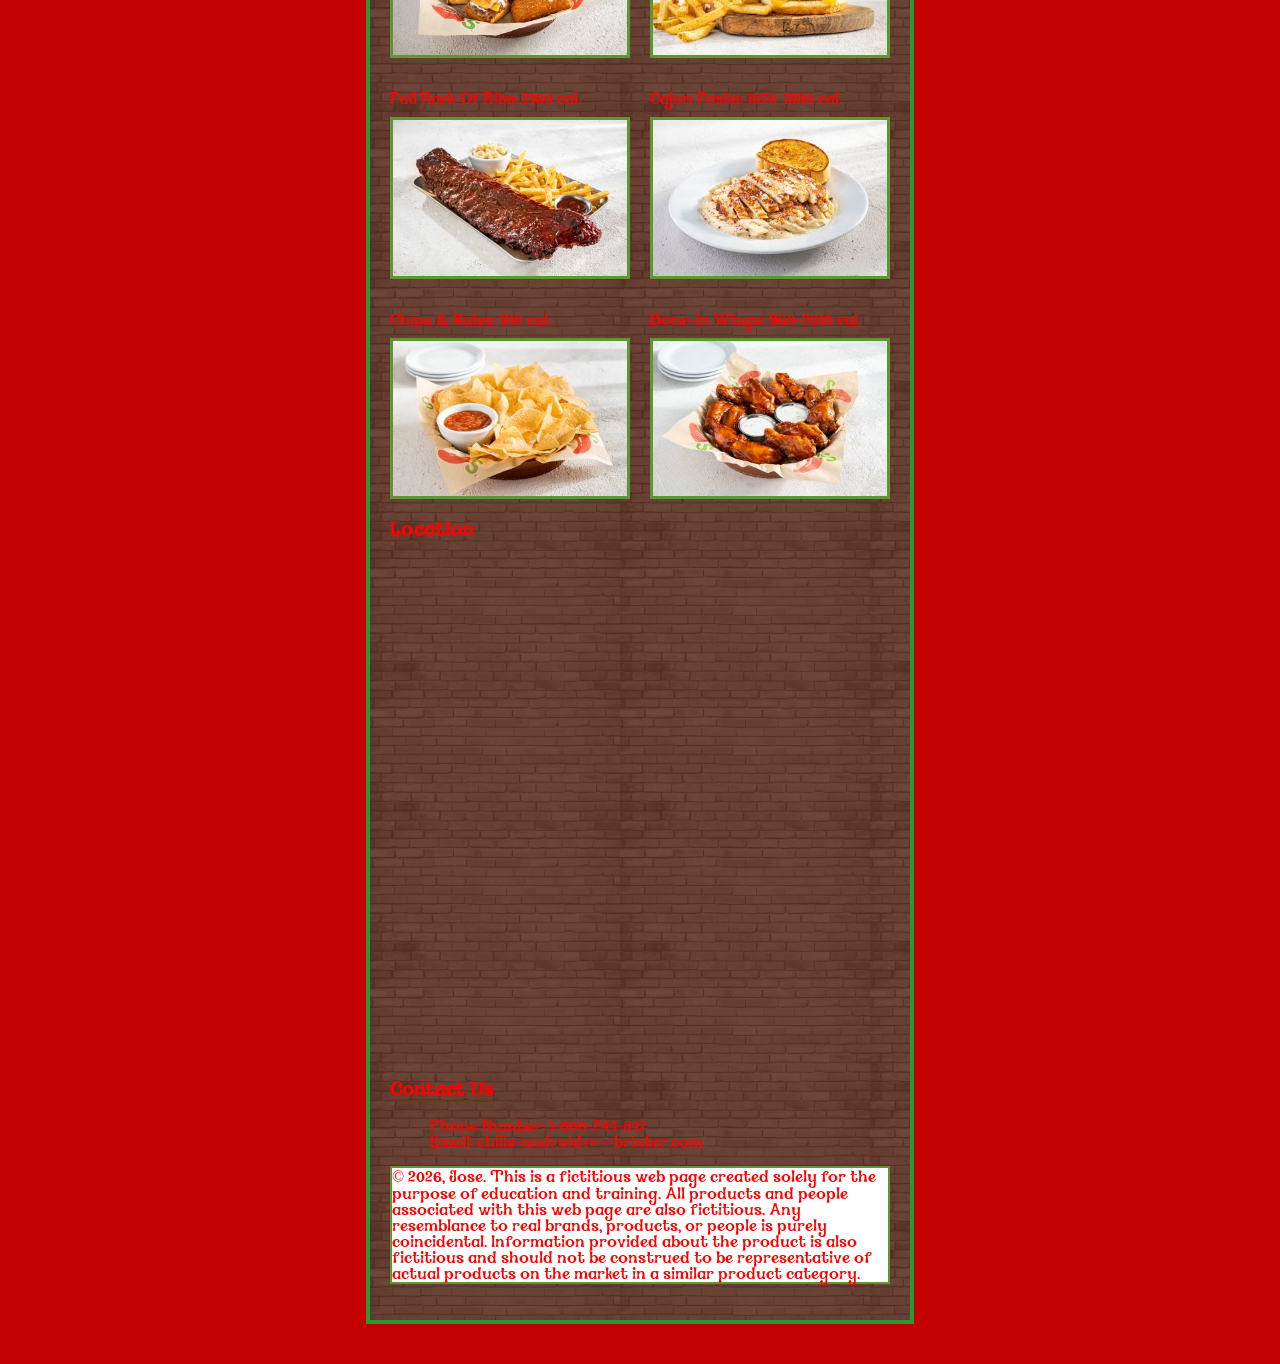
<file: gra1750p6JoseSaladin2026 (Update)/index.html>
<!doctype html>
<html>
<head>
<meta charset="utf-8">
<title>Chili's | Jose Saladin, 2026</title>
	<style>
		@font-face {
    font-family: 'bright_demoregular';
    src: url('bright_demo-webfont.woff2') format('woff2'),
         url('bright_demo-webfont.woff') format('woff');
    font-weight: normal;
    font-style: normal;

}		@font-face {
    font-family: 'avolisse_demoregular';
    src: url('avolisse_font_demo-webfont.woff2') format('woff2'),
         url('avolisse_font_demo-webfont.woff') format('woff');
    font-weight: normal;
    font-style: normal;
}
body {
	margin: 0;
	position: relative;
	background-color: rgba(195, 0, 2, 1.00);
	background-image: 
		linear-gradient(rgba(195, 0, 2, 0.75), rgba(195, 0, 2, 0.75)),
		url("Brick transparent background.png");
	background-size: cover;
	background-repeat: no-repeat;
	background-position: center center;
	background-attachment: fixed;
	font-family: 'avolisse_demoregular';
}

body::before {
	content: "";
	position: fixed;
	top: 0;
	left: 0;
	width: 100%;
	height: 100%;
	background-image: url("Chili's pattern background.jpg");
	background-repeat: repeat;
	background-size: auto;
	opacity: 0.50;
	z-index: -1;
	pointer-events: none;
}

.wrapper, #wrapper, wrapper {
    width: 500px;
    display: block;
    margin: 40px auto;
    background-color: #592D1D !important;
    background-image: 
        linear-gradient(rgba(89, 45, 29, 0.55), rgba(89, 45, 29, 0.55)),
        url("Brick transparent background.png");
    background-size: 250px auto;
    background-repeat: repeat;
    background-position: top left;
    padding: 20px;
    border: 4px solid #299837;
    opacity: 1 !important;
}

header {
	background-color: rgba(193, 17, 25, 1.00);
	background-image: url("Chili's cartoon image.png");
	background-repeat: repeat;
	background-size: auto;
	background-position: center center;
}
		.topwrapper{
			background-color:transparent;
		}
		h1{
			 font-family: 'bright_demoregular';
		}
	</style>
</head>

<body>
<header>
		<wrapper class="topwrapper">
		<img src="Chili's Logo.png" class="logo" />
<div style="text-align: center;">
    <h1 style="color: #ff0000; background-color: #ffffff; border: 6px solid #299837; padding: 10px; display: inline-block;">Chili's Grill &amp; Bar</h1>
	<iframe width="500" height="500" src="https://www.youtube.com/embed/B7DQ2aTXec0?si=vVOJ3rz2qKD_X3D3" title="YouTube video player" frameborder="0" allow="accelerometer; autoplay; clipboard-write; encrypted-media; gyroscope; picture-in-picture; web-share" referrerpolicy="strict-origin-when-cross-origin" allowfullscreen></iframe>
</div>
		</wrapper>
		</header>
	<wrapper>
	
	<main>
		<h2 style="color: #ff0000;">Hi! Welcome to Chili's</h2>
		<img src="Chili's Team.jpg" class="banner" style="border: 4px solid #299837; max-width: 100%; height: auto; display: block; margin: 15px auto;" />
		<h3 style="color: #ff0000;">Menu</h3>
<ul style="margin: 0; 
		   padding: 0; 
		   list-style-type: none;">
   <style>
  .menu-grid {
    display: grid;
    grid-template-columns: 1fr 1fr; 
    gap: 20px; 
    list-style: none; 
    padding: 0;
  }

  .menu-grid li {
    color: #ff0000;
    margin-top: 10px;
  }

  .menu-grid img {
    border: 3px solid #5E9732;
    margin-top: 10px;
    width: 100%;
    height: auto;
    box-sizing: border-box;
  }
</style>

<ul class="menu-grid">
  <li>Triple Dipper:&nbsp;1450-3040 cal<br />
    <img src="Triple Dipper.jpg" alt="Triple Dipper" />
  </li>
  
  <li>The Big QP Burger:&nbsp;890 cal.<br />
    <img src="The Big QP Burger.jpg" alt="The Big QP Burger" />
  </li>
  
  <li>Full Rack Of Ribs:&nbsp;2160 cal.<br />
    <img src="Full Rack Of Ribs.jpg" alt="Full Rack Of Ribs" />
  </li>
  
  <li>Cajun Pasta:&nbsp;1070-1390 cal.<br />
    <img src="Cajun Pasta.jpg" alt="Cajun Pasta" />
  </li>
  
  <li>Chips &amp; Salsa: 910 cal.<br />
    <img src="Chips & Salsa.jpg" alt="Chips & Salsa" />
  </li>
  
  <li>Bone-in Wings: 960-2010 cal.<br />
    <img src="Bone-in Wings.jpg" alt="Bone-in Wings" />
  </li>
</ul>


		<h3 style="color: #ff0000;">Location</h3>
		<!--
        Copy-and-paste Google Map below
        --> <iframe src="https://www.google.com/maps/embed?pb=!1m18!1m12!1m3!1d114962.23408668113!2d-80.48038255664062!3d25.784769!2m3!1f0!2f0!3f0!3m2!1i1024!2i768!4f13.1!3m3!1m2!1s0x88d9b913db0f039f%3A0x1b21a161c929b6bb!2sChili's%20Grill%20%26%20Bar!5e0!3m2!1sen!2sus!4v1794165916178!5m2!1sen!2sus" width="500" height="500" style="border:0;" allowfullscreen="" loading="lazy" referrerpolicy="strict-origin-when-cross-origin"></iframe>
		<h3 style="color: #ff0000; text-decoration: underline;">Contact Us</h3>
		<ul>
            <li style="color: #ff0000; list-style-type: none;">Phone Number: 1-800-244-547</li>
            <li style="color: #ff0000; list-style-type: none;">Email: chilis-android@brinker.com</li>
		</ul>
		
	<footer>
		<p style="color: #ff0000; background-color: #ffffff; border: 2px solid #5E9732;">&copy; 2026, Jose. This is a fictitious web page created solely for the purpose of education and training. All products and people associated with this web page are also fictitious. Any resemblance to real brands, products, or people is purely coincidental. Information provided about the product is also fictitious and should not be construed to be representative of actual products on the market in a similar product category.</p>
	  </footer>
</wrapper>
</body>
</html>
</file>
